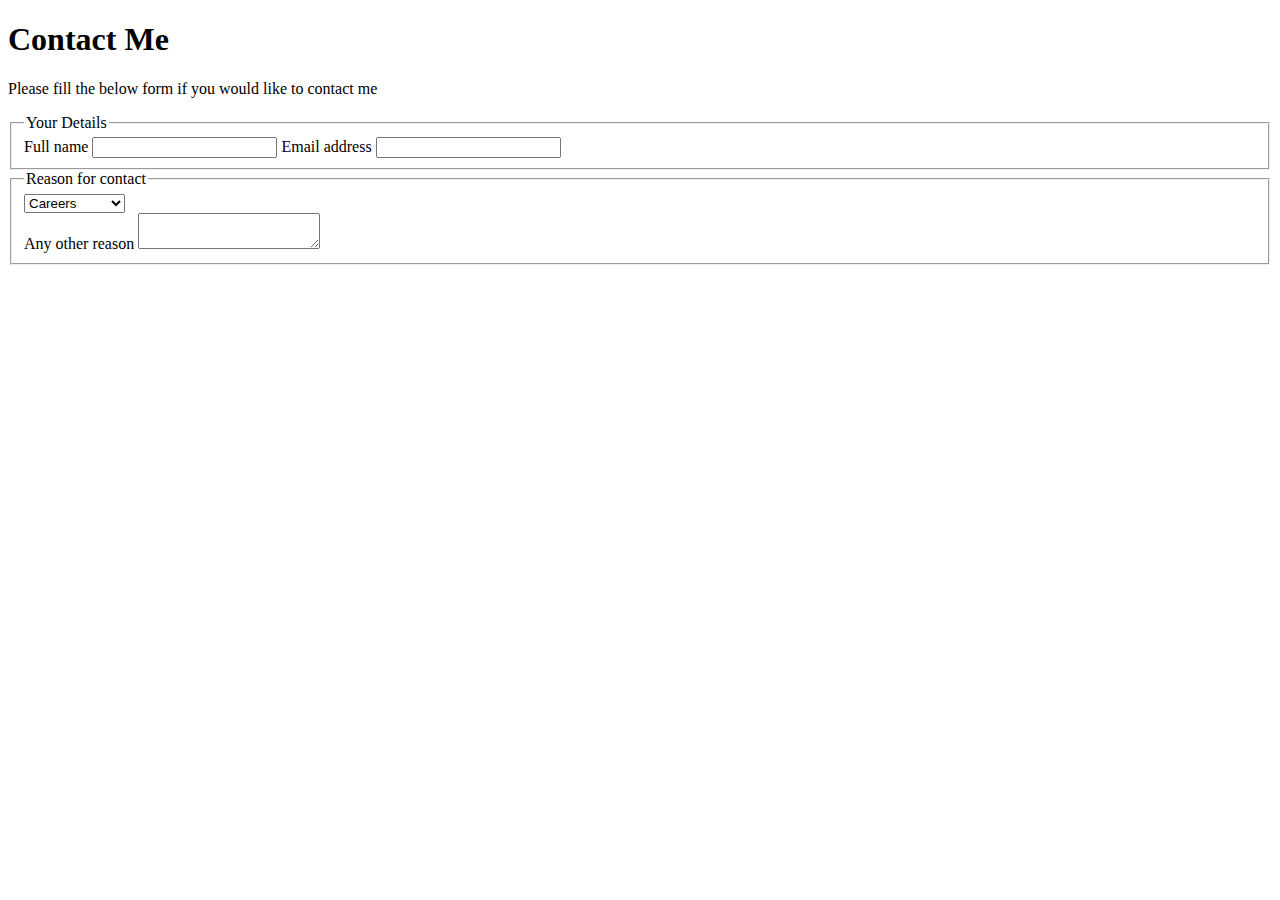
<file: pages/contact.html>
<!DOCTYPE html>
<html></html>
<Head>
   
</Head>

<body>
    <h1>Contact Me</h1>
    <p>Please fill the below form if you would like to contact me</p>
<form>
    <fieldset>
        <legend>Your Details</legend>
        <label for="fullname">Full name</label>
        <input id="fullname" type="text>"
        <br>
        <label for="email">Email address</label>
        <input id="email" type="text">
    </fieldset>

    <fieldset>
        <legend> Reason for contact</legend>
        <select name="reasons">
            <option value ="careers">Careers</option>
            <option value ="collaboration">Collaboration</option>
        </select>

        <br>

        <label for="otherreason">Any other reason</label>
        <textarea id="otherreason"></textarea>
        
    </fieldset>
</form>


</body>
</file>
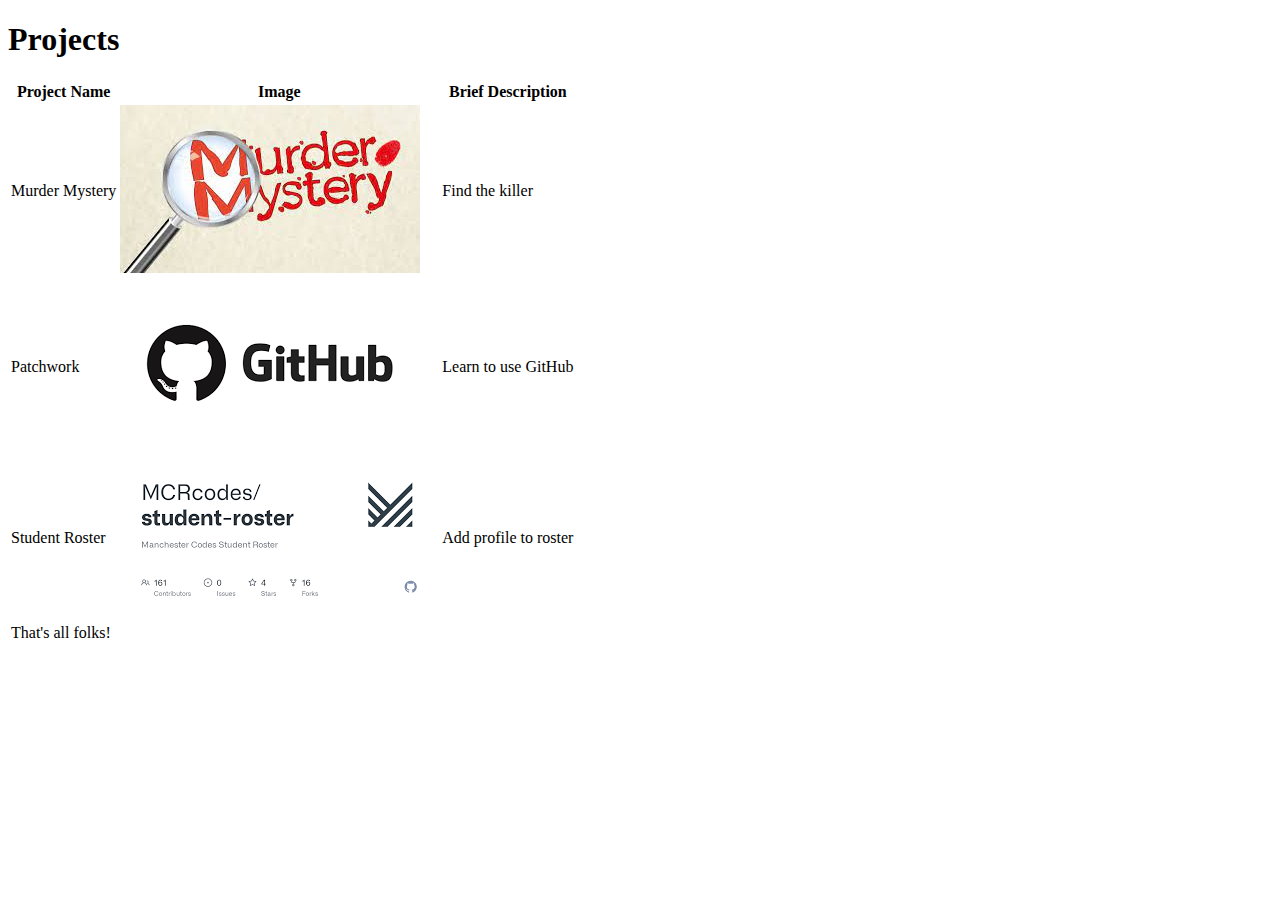
<file: pages/projects.html>
<!DOCTYPE html>
<html></html>
<Head>

</Head>

<body>
    <h1>Projects</h1>
<table>
    <thead>
        <tr>
            <th>Project Name</th>
            <th>Image</th>
            <th>Brief Description</th>
    </thead>
        </tr>
    <tbody>
        <tr>
            <td>Murder Mystery</td>
            <td><img src="/images/murder mystery.jpeg" alt="murder mystery image"></td>
            <td>Find the killer</td>
        </tr>
        <tr>
            <td>Patchwork</td>
            <td><img src="/images/GitHub.jpeg" alt="Git Hub logo"></td>
            <td>Learn to use GitHub</td>
        </tr>
        <tr>
            <td>Student Roster</td>
            <td><img src="/images/student roster.jpeg" alt="Manchester codes student roster image"></td>
            <td>Add profile to roster</td>
        </tr>
    </tbody>  
    <tfoot>
        <tr>
            <td>That's all folks!</td>
        </tr>
    </tfoot>
</table>

</body>
</file>
